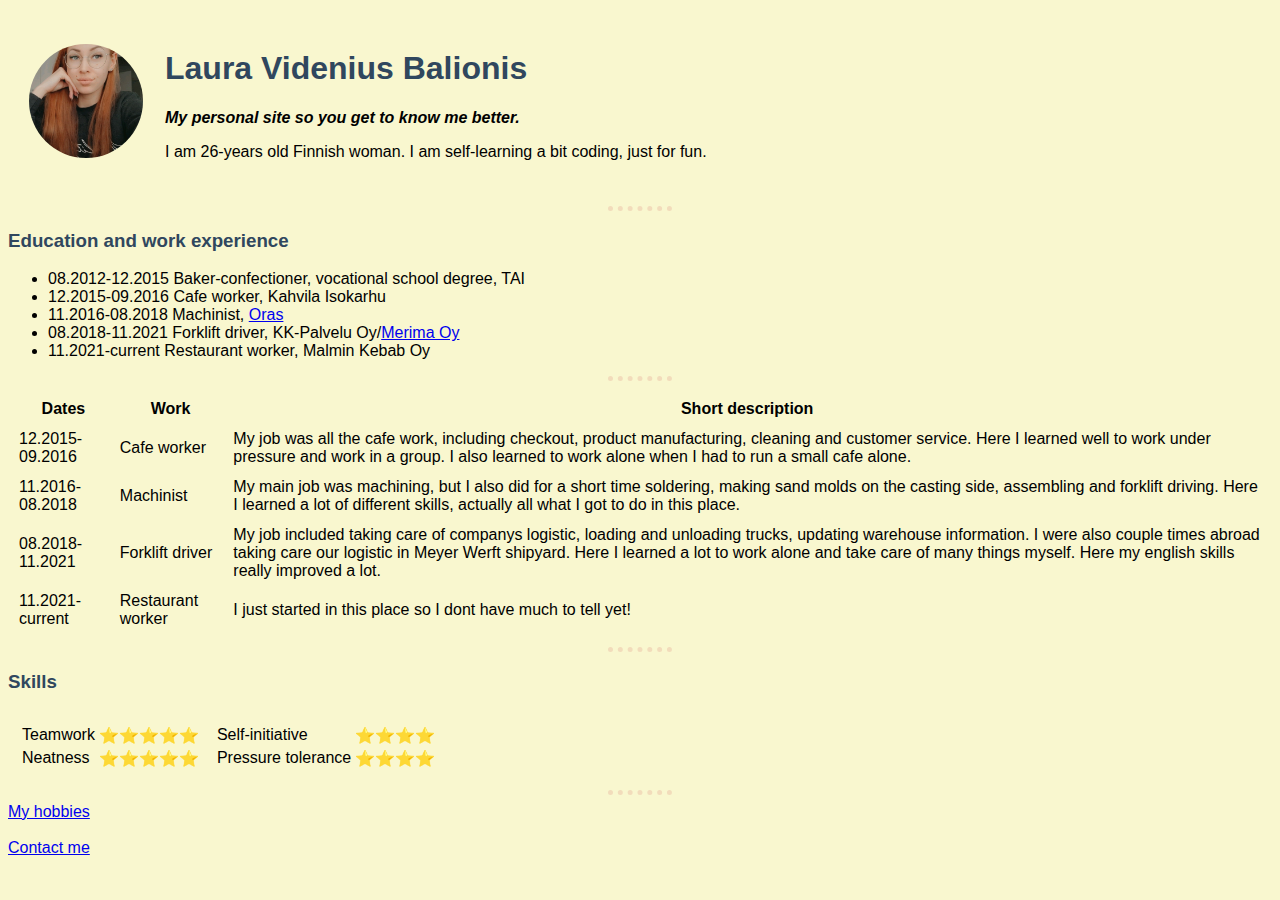
<file: index.html>
<!DOCTYPE html>
<html lang="en">
<head>
    <meta charset="UTF-8">
    <meta http-equiv="X-UA-Compatible" content="IE=edge">
    <meta name="viewport" content="width=device-width, initial-scale=1.0">
   <link rel="stylesheet" href="style.css">
    <title>Laura's Personal Site</title>
</head>
<body>
    <table cellspacing='20'>
        <tr>
            <td>
                <img id=main src = 'img/laura.jpg' alt="Lauras profile picture">
            </td>
            <td>
                <h1>Laura Videnius Balionis</h1>  
                <p><em><strong>My personal site so you get to know me better.</strong></em></p>
                <p>I am 26-years old Finnish woman. I am self-learning a bit coding, just for fun.</p>
            </td>
        </tr>
    </table>
    
  <hr>
  <h3>Education and work experience</h3>
  <ul>
      <li>08.2012-12.2015 Baker-confectioner, vocational school degree, TAI </li>
      <li>12.2015-09.2016 Cafe worker, Kahvila Isokarhu
      </li>
      <li>11.2016-08.2018 Machinist, <a href = 'https://www.oras.com/fi/etusivu'>Oras</a></li>
      <li>08.2018-11.2021 Forklift driver, KK-Palvelu Oy/<a href = 'https://www.merima.fi/'>Merima Oy</a></li>
      <li>11.2021-current Restaurant worker, Malmin Kebab Oy</li></ul>
<hr>
      <table cellspacing='10'>
    <thead>
<tr>
    <th>Dates</th>
    <th>Work</th>
    <th>Short description</th>
</tr>
    </thead>
    <tbody>

    </tbody>
    <tfoot>

    </tfoot>
    <tr class="cafe">
        <td>12.2015-09.2016</td>
        <td>Cafe worker</td>
        <td>My job was all the cafe work, including checkout, product manufacturing, cleaning and customer service. Here I learned well to work under pressure and work in a group. I also learned to work alone when I had to run a small cafe alone.</td>
    </tr>
    <tr class="mach">
        <td>11.2016-08.2018</td>
        <td>Machinist</td>
        <td>My main job was machining, but I also did for a  short time soldering, making sand molds on the casting side, assembling and forklift driving. Here I learned a lot of different skills, actually all what I got to do in this place.</td>
    </tr>
    <tr class="fork">
        <td>08.2018-11.2021</td>
        <td>Forklift driver</td>
        <td>My job included taking care of companys logistic, loading and unloading trucks, updating warehouse information. I were also couple times abroad taking care our logistic in Meyer Werft shipyard. Here I learned a lot to work alone and take care of many things myself. Here my english skills really improved a lot.</td>
    </tr>
    <tr class="malmi">
        <td>11.2021-current</td>
        <td>Restaurant worker</td>
        <td>I just started in this place so I dont have much to tell yet!</td>
    </tr>
</table>
<hr>
<h3>Skills</h3>
<table cellspacing ='10'>
    <tr>
        <td>
<table>
    <tr>
        <td>Teamwork</td>
        <td>⭐⭐⭐⭐⭐</td>
    </tr>
    <tr>
        <td>Neatness</td>
        <td>⭐⭐⭐⭐⭐</td>
    </tr>
</table>
</td>
<td>
<table>
    <tr>
        <td>Self-initiative</td>
        <td>⭐⭐⭐⭐</td>
    </rt>
    <tr>
        <td>Pressure tolerance</td>
        <td>⭐⭐⭐⭐</td>
    </tr>
</table>
</td>
</tr>
</table>

<hr>
      <a href="Hobbies.html">My hobbies</a>
      <br>
      <br>
      <a href = 'Contact.html'>Contact me</a>
</body>
</html>
</file>
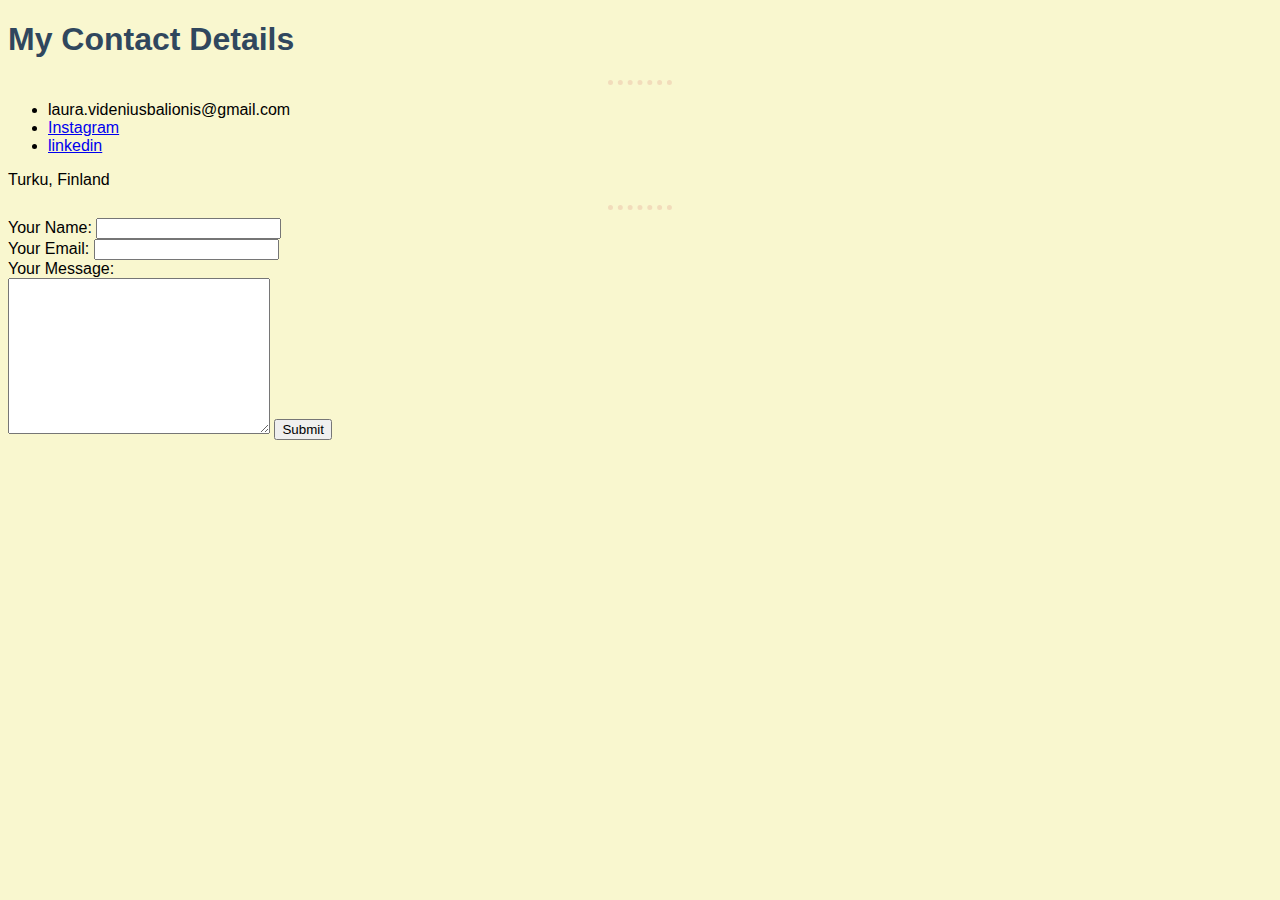
<file: Contact.html>
<!DOCTYPE html>
<html lang="en">
<head>
    <meta charset="UTF-8">
    <meta http-equiv="X-UA-Compatible" content="IE=edge">
    <meta name="viewport" content="width=device-width, initial-scale=1.0">
    <link rel="stylesheet" href="style.css">
    <title>Contact me</title>
</head>
<body>
    <h1>My Contact Details</h1>
    <hr>
    <ul>
    <li>laura.videniusbalionis@gmail.com</li>
   <li><a href = 'https://www.instagram.com/lauravidenius/'>Instagram</a></li>
    <li><a href = 'https://www.linkedin.com/in/laura-videnius-balionis-097b65172/'>linkedin</a></li>
</ul>
    <p>Turku, Finland</p>
<hr>
    <form action='mailto:laura.videniusbalionis@gmail.com' method='post' enctype='text/plain'>
        <label>Your Name:</label>
        <input type='text' name='yourName'>
        <br>
        <label>Your Email:</label>
        <input type='email' name='yourEmail'>
        <br>
        <label>Your Message:</label>
        <br>
        <textarea name='yourMessage' rows='10' cols='30'> </textarea>
        <input type='submit'>
    </form>
</body>
</html>
</file>
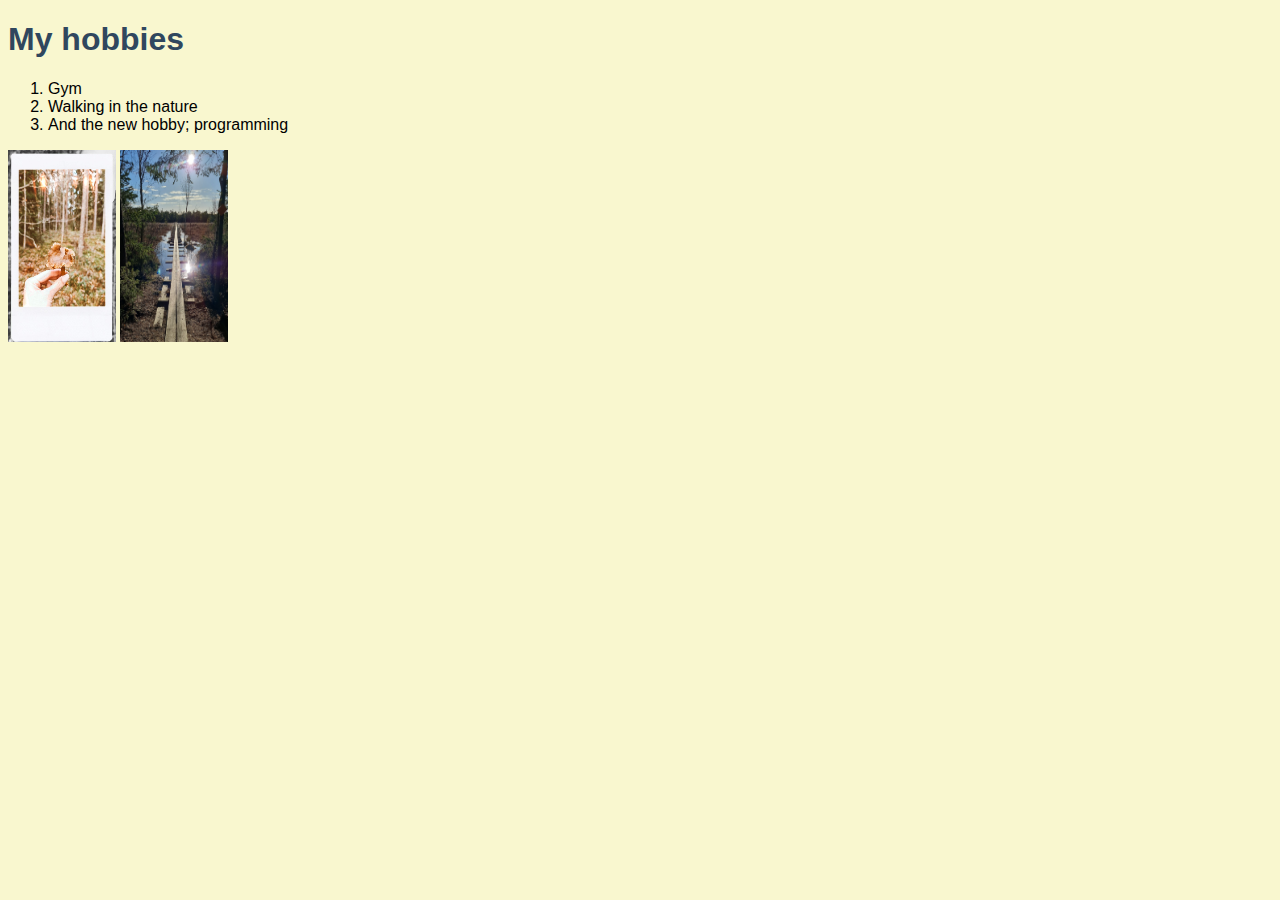
<file: Hobbies.html>
<!DOCTYPE html>
<html lang="en">
<head>
    <meta charset="UTF-8">
    <meta http-equiv="X-UA-Compatible" content="IE=edge">
    <meta name="viewport" content="width=device-width, initial-scale=1.0">
    <link rel="stylesheet" href="style.css">
    <title>My hobbies
    </title>
</head>
<body>
    <h1>My hobbies</h1>
  <ol>
      <li>Gym</li>
      <li>Walking in the nature</li>
      <li>And the new hobby; programming</li></ol>
<img src="img-mush/nature-mush.jpg" alt="nature-picture"/>
<img src="img-nature/nature-img.jpg" alt="nature-picture"/>
</body>
</html>
</file>
<file: style.css>
#main {
    height: 114px;
    width: 114px;
    border-radius: 100%;
}
img {
    height: 192px;
    width: 108px;
}
body {
    background-color: #F9F7CF;
   font-family: Arial, Helvetica, sans-serif;
 }
 h1 {
    color: #30475E;
}
h3 {
    color: #30475E;
}
hr {
     border-style: none;
     border-top-style: dotted;
     border-color: #F2DCBB;
     border-width: 5px;
     width: 5%;
}
.cafe:hover {
    background-color: #EADCA6;
}
.mach:hover {
    background-color: #EADCA6;
}
.fork:hover {
    background-color: #EADCA6;
}
.malmi:hover {
    background-color: #EADCA6;
}
</file>
